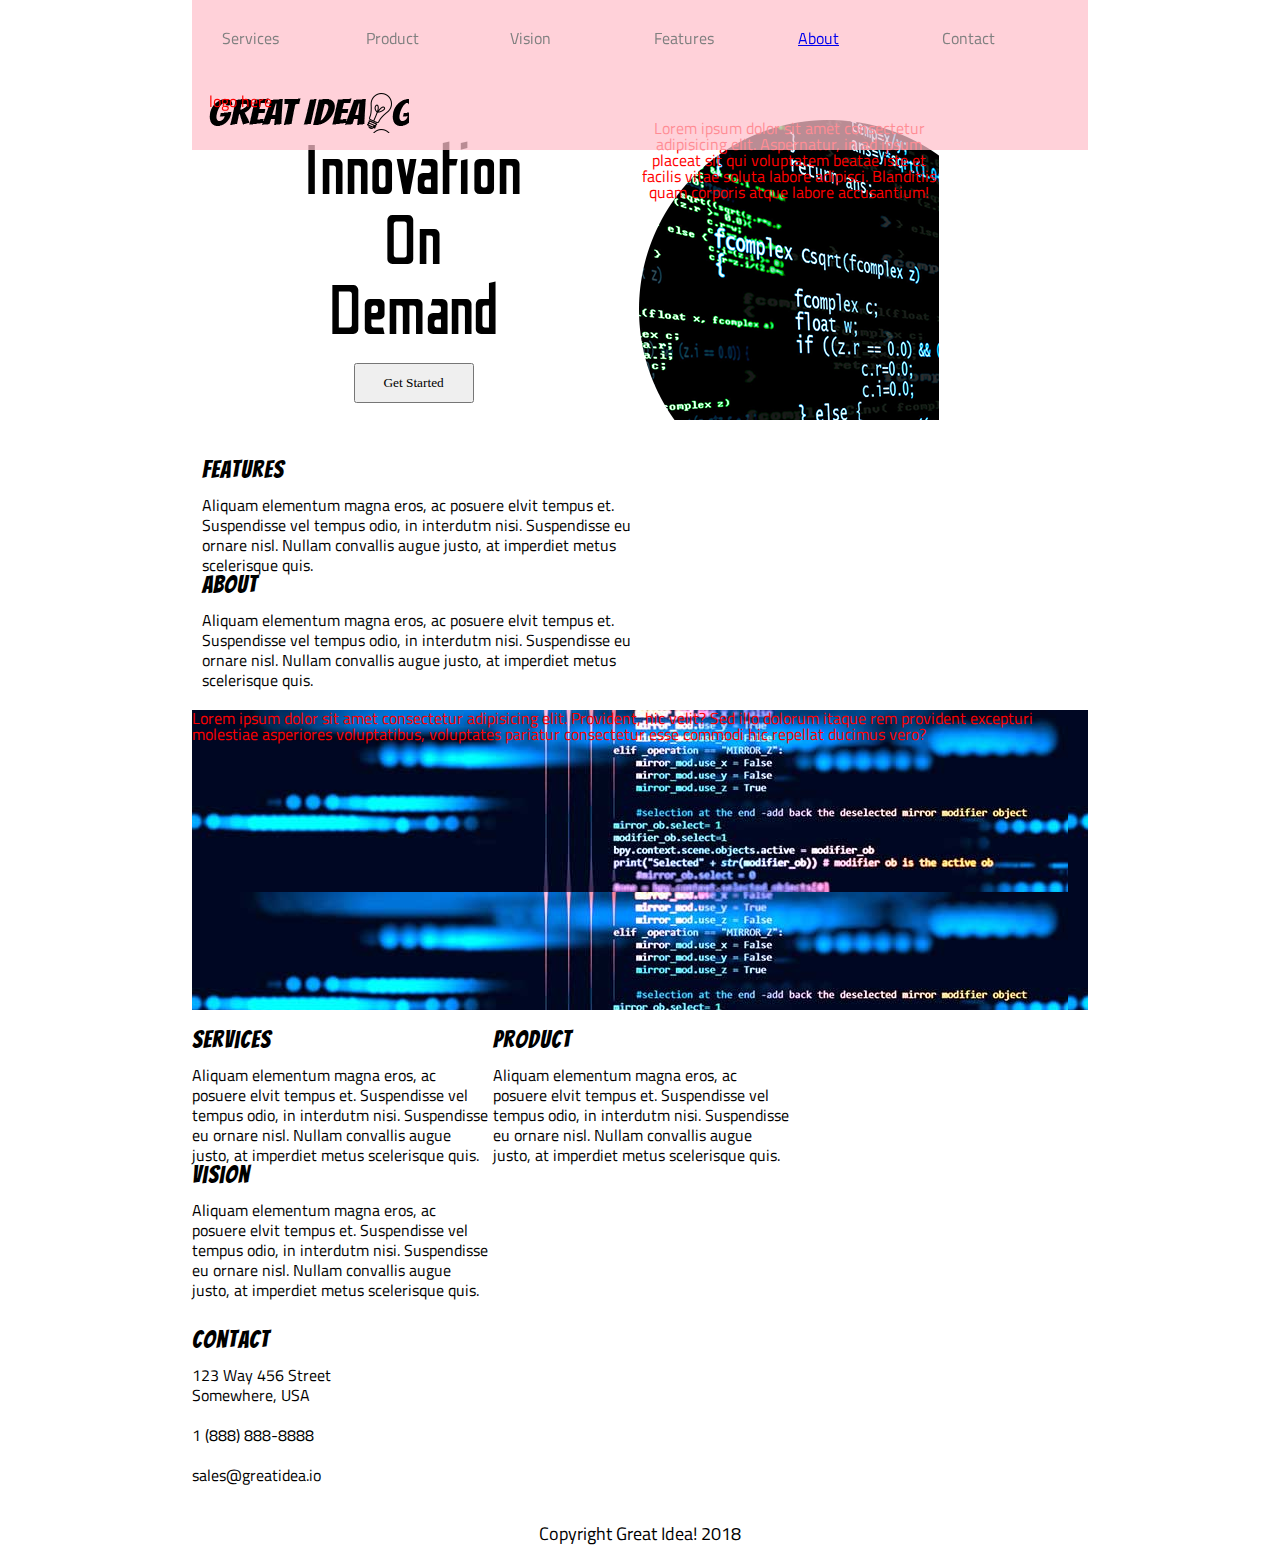
<file: stretch/index.html>
<!doctype html>

<html lang="en">
<head>
  <meta charset="utf-8">

  <title>Great Idea!</title>

  <link href="https://fonts.googleapis.com/css?family=Odibee+Sans&display=swap" rel="stylesheet">


  <link href="https://fonts.googleapis.com/css?family=Bangers|Titillium+Web" rel="stylesheet">
  <link rel="stylesheet" href="css/index.css">

  <!--[if lt IE 9]>
    <script src="https://cdnjs.cloudflare.com/ajax/libs/html5shiv/3.7.3/html5shiv.js"></script>
  <![endif]-->
</head>

  <body>
  <div class="container">
  <header>
    <div class="navigation">   
      <a>Services</a>
      <a>Product</a>
      <a>Vision</a>
      <a>Features</a>
      <a href="about.html">About</a>
      <a>Contact</a>

      <div class="logo">logo here</div>
      <!-- <img class="logo" src="img/logo.png" alt="Great Idea! Company logo."> -->
      
    </div>
    
    
    
    <div class="row">
      <div class="l_col">
        
        <h1>Innovation<br>
          On<br>
          Demand
        </h1>

        <button>Get Started</button>
      </div>

      <div class="r_col">Lorem ipsum dolor sit amet consectetur adipisicing elit. Aspernatur, in ad ipsum placeat sit qui voluptatem beatae iste et facilis vitae soluta labore adipisci. Blanditiis quam corporis atque labore accusantium!</div>  
      <!-- <img class="two_col" src="img/header-img.png" alt="Image of a code snippet."> -->
    </div>
  </header>
  
  <section class="top_content">
    <div class="top_content_row">
      <h3>Features</h3>
      Aliquam elementum magna eros, ac posuere elvit tempus et. Suspendisse vel tempus odio, in interdutm nisi. Suspendisse eu ornare nisl. Nullam convallis augue justo, at imperdiet metus scelerisque quis.
    </div>
    <div class="top_content_row">
      <h3 class="content_row">About</h3>
      Aliquam elementum magna eros, ac posuere elvit tempus et. Suspendisse vel tempus odio, in interdutm nisi. Suspendisse eu ornare nisl. Nullam convallis augue justo, at imperdiet metus scelerisque quis.
    </div>
  </section>
  
  <div class="middle-img">
    Lorem ipsum dolor sit amet consectetur adipisicing elit. Provident, hic velit? Sed illo dolorum itaque rem provident excepturi molestiae asperiores voluptatibus, voluptates pariatur consectetur esse commodi hic repellat ducimus vero?
  </div>
  <!-- <img class="middle-img" src="img/mid-page-accent.jpg" alt="Image of code snippets across the screen"> -->
  
  <section class="bottom_content">
    <div class="three_col">
      <h3>Services</h3>
  Aliquam elementum magna eros, ac posuere elvit tempus et. Suspendisse vel tempus odio, in interdutm nisi. Suspendisse eu ornare nisl. Nullam convallis augue justo, at imperdiet metus scelerisque quis.
    </div>
    <div class="three_col"><h3>Product</h3>
      Aliquam elementum magna eros, ac posuere elvit tempus et. Suspendisse vel tempus odio, in interdutm nisi. Suspendisse eu ornare nisl. Nullam convallis augue justo, at imperdiet metus scelerisque quis.
    </div>
    <div class="three_col">
      <h3>Vision</h3>
  Aliquam elementum magna eros, ac posuere elvit tempus et. Suspendisse vel tempus odio, in interdutm nisi. Suspendisse eu ornare nisl. Nullam convallis augue justo, at imperdiet metus scelerisque quis.
    </div>
  


  

  
  </section>

  <section class="contact">
    <h3>Contact</h3>
    123 Way 456 Street<br>
    Somewhere, USA<br><br>
    1 (888) 888-8888<br><br>
    sales@greatidea.io
  </section>

  <footer>
    Copyright Great Idea! 2018
  </footer>
  </body>
  </div>
</html>
</file>
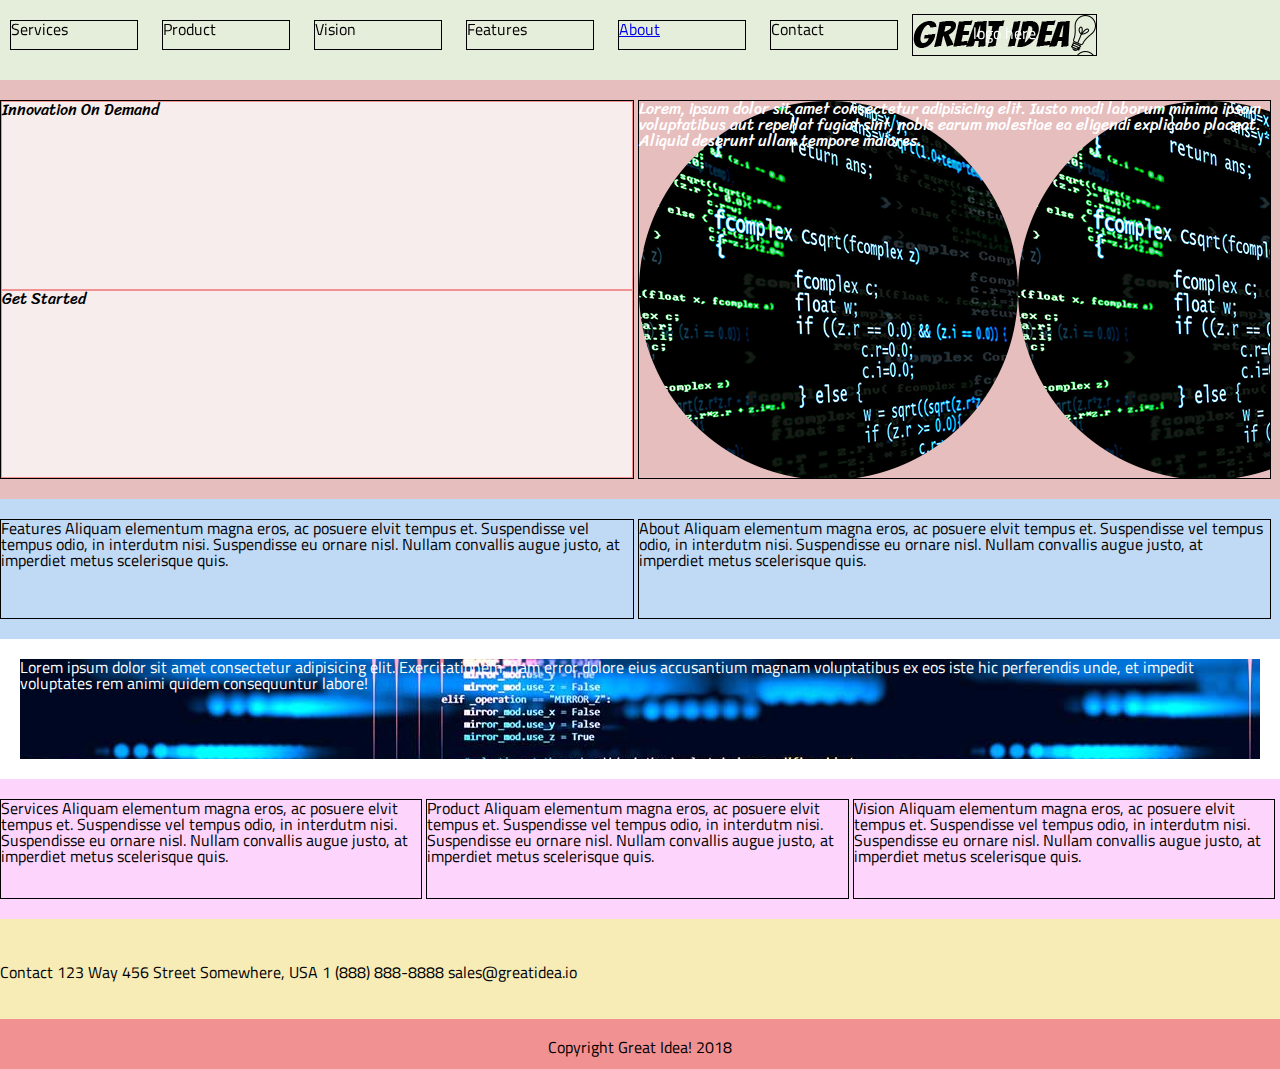
<file: great-idea-website(strech)/index(strech).html>
<!doctype html>

<html lang="en">
<head>
  <meta charset="utf-8">

  <title>Great Idea!</title>

  <link href="https://fonts.googleapis.com/css?family=Bangers|Titillium+Web" rel="stylesheet">
  <link rel="stylesheet" href="css/index(strech).css">
  <link href="https://fonts.googleapis.com/css?family=Sriracha&display=swap" rel="stylesheet">

  <!--[if lt IE 9]>
    <script src="https://cdnjs.cloudflare.com/ajax/libs/html5shiv/3.7.3/html5shiv.js"></script>
  <![endif]-->
</head>

  <body>
    <div class="navigation">  
      <div class="button">Services</div>
      <div class="button">Product</div>
      <div class="button">Vision</div>
      <div class="button">Features</div>
      <div class="button"><a href="about.html">About</a></div>
      <div class="button">Contact</div>

      <div class="logo">
        logo here<!-- <img class="logo" src="img/logo.png" alt="Great Idea! Company logo."> -->
      </div>
    </div>
    
  <header>
    <div class="left-col">
      <div class="col">
        Innovation
        On
        Demand
      </div>
      <div class="col">
        Get Started
      </div>
    </div>
    <div class="right-col">
      Lorem, ipsum dolor sit amet consectetur adipisicing elit. Iusto modi laborum minima ipsam voluptatibus aut repellat fugiat sint, nobis earum molestiae ea eligendi explicabo placeat. Aliquid deserunt ullam tempore maiores.
      <!-- <img class="title" src="" alt="Image of a code snippet."> -->
    </div>
  </header>

  <section class="top-content">
    <div class="row">
      Features
      Aliquam elementum magna eros, ac posuere elvit tempus et. Suspendisse vel tempus odio, in interdutm nisi. Suspendisse eu ornare nisl. Nullam convallis augue justo, at imperdiet metus scelerisque quis.
    </div> 

    <div class="row">
      About
      Aliquam elementum magna eros, ac posuere elvit tempus et. Suspendisse vel tempus odio, in interdutm nisi. Suspendisse eu ornare nisl. Nullam convallis augue justo, at imperdiet metus scelerisque quis.
    </div>
  </section>

  <div class="middle-img">Lorem ipsum dolor sit amet consectetur adipisicing elit. Exercitationem, nam error dolore eius accusantium magnam voluptatibus ex eos iste hic perferendis unde, et impedit voluptates rem animi quidem consequuntur labore!</div>
  <!-- <img class="middle-img" src="img/mid-page-accent.jpg" alt="Image of code snippets across the screen"> -->
  
  <section class="bottom-content">
    <div class="row">
    Services
    Aliquam elementum magna eros, ac posuere elvit tempus et. Suspendisse vel tempus odio, in interdutm nisi. Suspendisse eu ornare nisl. Nullam convallis augue justo, at imperdiet metus scelerisque quis.
    </div>
    
    <div class="row">
    Product
    Aliquam elementum magna eros, ac posuere elvit tempus et. Suspendisse vel tempus odio, in interdutm nisi. Suspendisse eu ornare nisl. Nullam convallis augue justo, at imperdiet metus scelerisque quis.
    </div>

    <div class="row">
    Vision
    Aliquam elementum magna eros, ac posuere elvit tempus et. Suspendisse vel tempus odio, in interdutm nisi. Suspendisse eu ornare nisl. Nullam convallis augue justo, at imperdiet metus scelerisque quis.
    </div>
  </section>

  <section class="contact">
    Contact
    123 Way 456 Street
    Somewhere, USA
    1 (888) 888-8888
    sales@greatidea.io
  </section>

  <footer>
    Copyright Great Idea! 2018
  </footer>
  </body>
</html>
</file>
<file: stretch/css/index.css>
/* http://meyerweb.com/eric/tools/css/reset/ 
   v2.0 | 20110126
   License: none (public domain)
*/

html, body, div, span, applet, object, iframe,
h1, h2, h3, h4, h5, h6, p, blockquote, pre,
a, abbr, acronym, address, big, cite, code,
del, dfn, em, img, ins, kbd, q, s, samp,
small, strike, strong, sub, sup, tt, var,
b, u, i, center,
dl, dt, dd, ol, ul, li,
fieldset, form, label, legend,
table, caption, tbody, tfoot, thead, tr, th, td,
article, aside, canvas, details, embed, 
figure, figcaption, footer, header, hgroup, 
menu, nav, output, ruby, section, summary,
time, mark, audio, video {
	margin: 0;
	padding: 0;
	/* border: 0; */
	font-size: 100%;
	font: inherit;
	vertical-align: baseline;
}
/* HTML5 display-role reset for older browsers */
article, aside, details, figcaption, figure, 
footer, header, hgroup, menu, nav, section {
	display: block;
}
body {
	line-height: 1;
}
ol, ul {
	list-style: none;
}
blockquote, q {
	quotes: none;
}
blockquote:before, blockquote:after,
q:before, q:after {
	content: '';
	content: none;
}
table {
	border-collapse: collapse;
	border-spacing: 0;
}

/* Set every element's box-sizing to border-box */
* {
    box-sizing: border-box;
}

html, body {
    height: 100%;
    font-family: 'Titillium Web', sans-serif;
}

h1, h2, h3, h4, h5 {
    font-family: 'Bangers', cursive;
    letter-spacing: 1px;
    margin-bottom: 15px;
}

/* Your code starts here! */
/* * {
	border: 1px solid black;
} */
.container {
	height: 100%;
	margin: auto;
	width: 70%;
	/* background-color: pink; */
}

.navigation{
	/* height: 80px; */
	background-color: rgba(255, 192, 203, 0.728);
	color: gray;
	position: fixed; /* Set the navbar to fixed position */
  	top: 0; /* Position the navbar at the top of the page */
  	width: 70%; 
}

.navigation a {
	display: inline-block;
	width: 100px;
	padding: 10px;
	margin: 20px;
	vertical-align: top;
	transition-duration: 0.3s;
}

.navigation a:hover {
	color: red;
	transform: translateY(-8px);
}

button{
	height: 40px;
	width: 120px;
	font-family: cursive;
}

.logo {
	color: red;
	display: inline-block;
	width: 200px;
	margin: 17px;
	vertical-align: top;
	height: 40px;
	background-image: url(../img/logo.png);
}

.row {

	padding-top: 100px;
	/* height: 500px; */
	/* margin-top: 100px; */
}

.row .l_col, .r_col{
	/* background-color: red; */
	display: inline-block;
	width: 45%;
	text-align: center;
	margin: 20px 0px 20px 20px ;
	vertical-align: middle;
}

.r_col {
	color: red;
	height: 300px;
	width:300px;
	display: inline-block;
	background-image: url(../img/header-img.png);
}

h1 {
	font-size: 70px;
	font-family: 'Odibee Sans', cursive;
}



.top_content {
	/* background-color: red; */
	/* height: 200px; */
	margin: 20px 10px;
	line-height: 20px;
}

.top_content .top_content_row {
	display: inline-block;
	width: 49.8%;
}
h3 {
	font-size: 24px;
}

.middle-img {
	color: red;
	height: 300px;
	width: 100%;
	margin-bottom: 20px;
	background-image: url(../img/mid-page-accent.jpg);
}

.bottom_content {
	/* background-color: red; */
	/* height:300px; */
	line-height: 20px;
}

.bottom_content .three_col {
	display: inline-block;
	width: 33.1%;
}

.contact {
	/* background-color: red; */
	margin: 30px 0px;
	line-height: 20px;;
}

footer {
	text-align: center;
	font-size: 18px;
	padding: 10px;;
}
</file>
<file: great-idea-website(strech)/css/index(strech).css>
/* http://meyerweb.com/eric/tools/css/reset/ 
   v2.0 | 20110126
   License: none (public domain)
*/

html, body, div, span, applet, object, iframe,
h1, h2, h3, h4, h5, h6, p, blockquote, pre,
a, abbr, acronym, address, big, cite, code,
del, dfn, em, img, ins, kbd, q, s, samp,
small, strike, strong, sub, sup, tt, var,
b, u, i, center,
dl, dt, dd, ol, ul, li,
fieldset, form, label, legend,
table, caption, tbody, tfoot, thead, tr, th, td,
article, aside, canvas, details, embed, 
figure, figcaption, footer, header, hgroup, 
menu, nav, output, ruby, section, summary,
time, mark, audio, video {
	margin: 0;
	padding: 0;
	border: 0;
	font-size: 100%;
	font: inherit;
	vertical-align: baseline;
}
/* HTML5 display-role reset for older browsers */
article, aside, details, figcaption, figure, 
footer, header, hgroup, menu, nav, section {
	display: block;
}
body {
	line-height: 1;
}
ol, ul {
	list-style: none;
}
blockquote, q {
	quotes: none;
}
blockquote:before, blockquote:after,
q:before, q:after {
	content: '';
	content: none;
}
table {
	border-collapse: collapse;
	border-spacing: 0;
}

/* Set every element's box-sizing to border-box */
* {
    box-sizing: border-box;
}

html, body {
    height: 100%;
    font-family: 'Titillium Web', sans-serif;
}

h1, h2, h3, h4, h5 {
    font-family: 'Bangers', cursive;
    letter-spacing: 1px;
    margin-bottom: 15px;
}

/* Your code starts here! */
* {
	font-family: 'Sriracha', cursive;
}

.navigation {
	height: 80px;
	background-color: rgba(220, 231, 207, 0.742);
	position: fixed;
	top: 0px;
	width: 100%;
}

.navigation .button {
	height: 30px;
	border: 1px solid black;
	display: inline-block;
	width: 10%;
	vertical-align: top;
	box-sizing: border-box;
	margin: 20px 10px;
	transition-duration: 0.3s;
}
.navigation .button:hover {
	color: red;
	transform: translateY(-8px);
}

.navigation .logo {
	text-align: center;
	padding: 10px;
	color: #fff;
	height: 42px;
	width: 185px;
	display: inline-block;
	margin-top: 14px;
	border: 1px solid black;
	background-image: url(../img/logo.png);
}

header {
	/* height: 500px; */
	background-color: rgb(231, 190, 190);
	margin-top: 80px;
}

header .right-col, .left-col {
	height: 379px;
	border: 1px solid black;
	display: inline-block;
	width: 49.5%;
	vertical-align: top;
	box-sizing: border-box;
	margin: 20px 0;
	font-family: 'Sriracha', cursive;
}	

header .right-col {
	color: white;
	background-image: url(../img/header-img.png);
}

.left-col {
	background-color: rgba(255, 255, 255, 0.721);
}

header .left-col .col {
	display: inline-block;
	width: 100%;
	height: 50%;
	border: 1px solid rgb(242, 145, 145);
}

.top-content {
	/* height: 200px; */
	background-color: rgb(192, 217, 245);
}

.top-content .row {
	height: 100px;
	border: 1px solid black;
	display: inline-block;
	width: 49.5%;
	vertical-align: top;
	box-sizing: border-box;
	margin: 20px 0;
}

.bottom-content {
	background-color: rgb(253, 212, 251);
}

.middle-img {
	color: white;
	height: 100px;
	margin: 20px;
	background-image: url(../img/mid-page-accent.jpg);
}

.bottom-content .row {
	height: 100px;
	border: 1px solid black;
	display: inline-block;
	width: 33%;
	vertical-align: top;
	box-sizing: border-box;
	margin: 20px 0;
}

.contact {
	height: 100px;
	background-color: rgb(247, 235, 182);
	width: 100%;
	padding:45px 0;
}

footer {
	height: 50px;
	text-align: center;
	padding: 20px;
	background-color: rgb(242, 145, 145);
}
</file>
